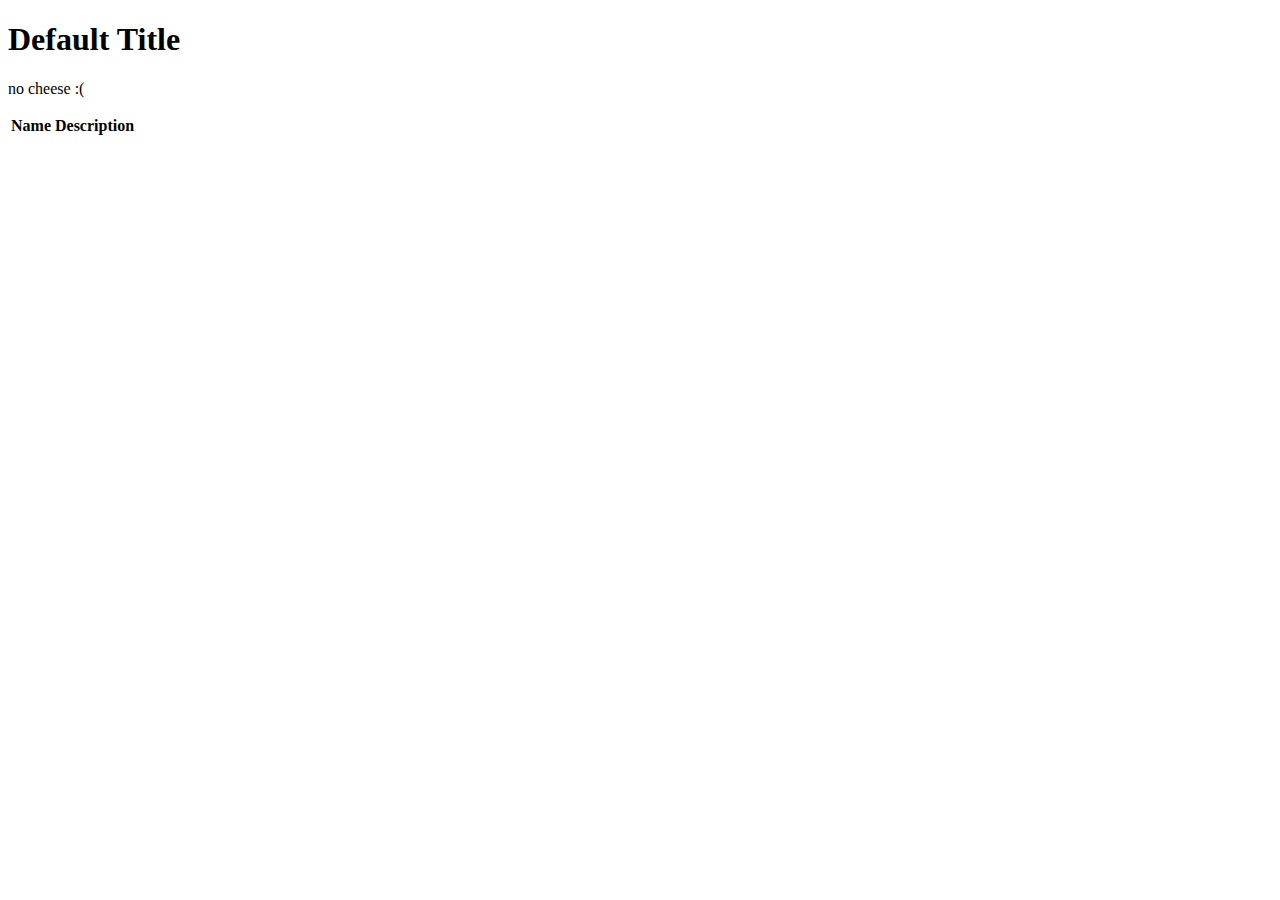
<file: cheese-mvc/src/main/resources/templates/cheese/index.html>
<!DOCTYPE html>
<html lang="en" xmlns:th="http://www.thymeleaf.org/">
<head th:replace="fragments :: head"></head>

<body class="container body-content">

<h1 th:text="${title}">Default Title</h1>

<nav th:replace="fragments :: navigation"></nav>

<p th:unless="${cheeses} and ${cheeses.size()}">no cheese :(</p>


<table class="table">

    <tr>
        <th>Name</th>
        <th>Description</th>
    </tr>

    <tr th:each="cheese : ${cheeses}">
        <td th:text="${cheese.key}"></td>
        <td th:text="${cheese.value}"></td>
    </tr>

</table>

</body>
</html>
</file>
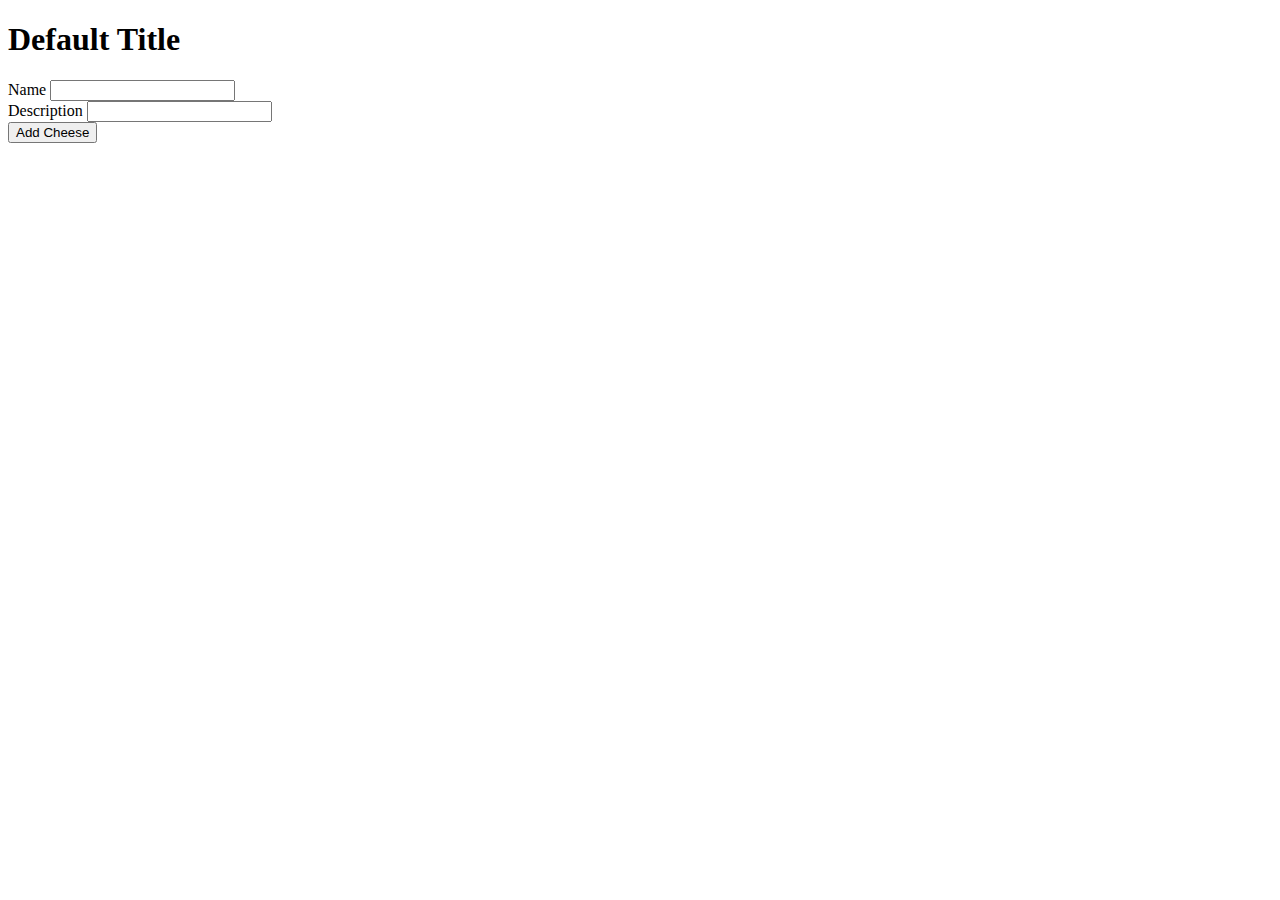
<file: cheese-mvc/src/main/resources/templates/cheese/add.html>
<!DOCTYPE html>
<html lang="en" xmlns:th="http://www.thymeleaf.org/">
<head th:replace="fragments :: head"></head>
<body class="container body-content">
<h1 th:text="${title}">Default Title</h1>

<nav th:replace="fragments :: navigation"></nav>

<form method="post" style="max-width:600px;">
    <div class="form-group">
        <label for="name-field">Name</label>
        <input class="form-control" id="name-field" type="text" name="cheeseName" />
    </div>
    <div class="form-group">
        <label for="desc-field">Description</label>
        <input class="form-control" id="desc-field" type="text" name="cheeseDescription" />
    </div>
    <input type="submit" value="Add Cheese" />
</form>

</body>
</html>
</file>
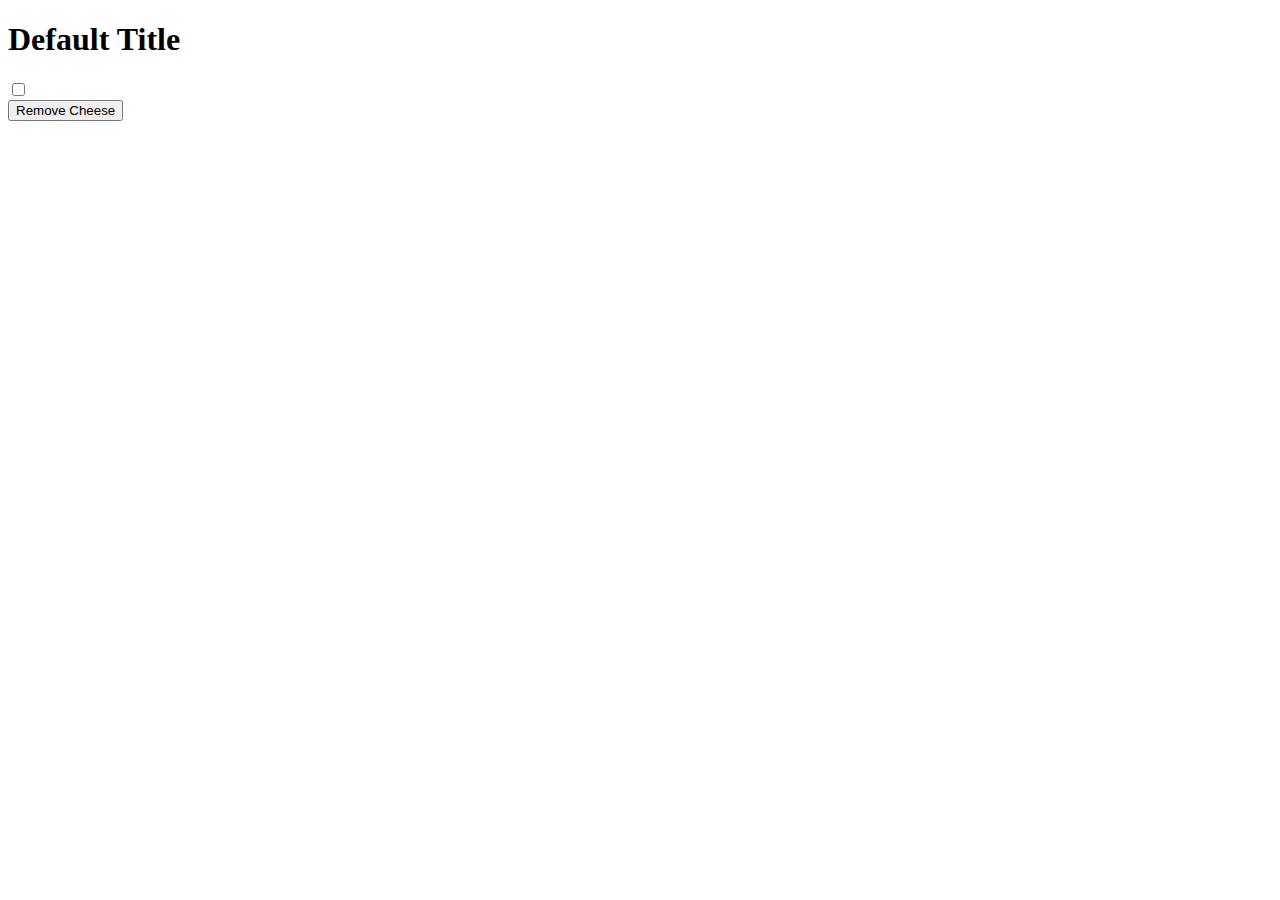
<file: cheese-mvc/src/main/resources/templates/cheese/remove.html>
<!DOCTYPE html>
<html lang="en" xmlns:th="http://www.thymeleaf.org/">
<head th:replace="fragments :: head"></head>
<body class="container body-content">

<h1 th:text="${title}">Default Title</h1>

<nav th:replace="fragments :: navigation"></nav>

<form method="post">

    <div th:each="cheese : ${cheeses}" class="checkbox">
        <input type="checkbox" name="cheese" th:value="${cheese}" th:id="${cheese}"/>
        <label th:for="${cheese}" th:text="${cheese}"></label>
        <br />
    </div>

    <input type="submit" value="Remove Cheese" />
</form>

</body>
</html>
</file>
